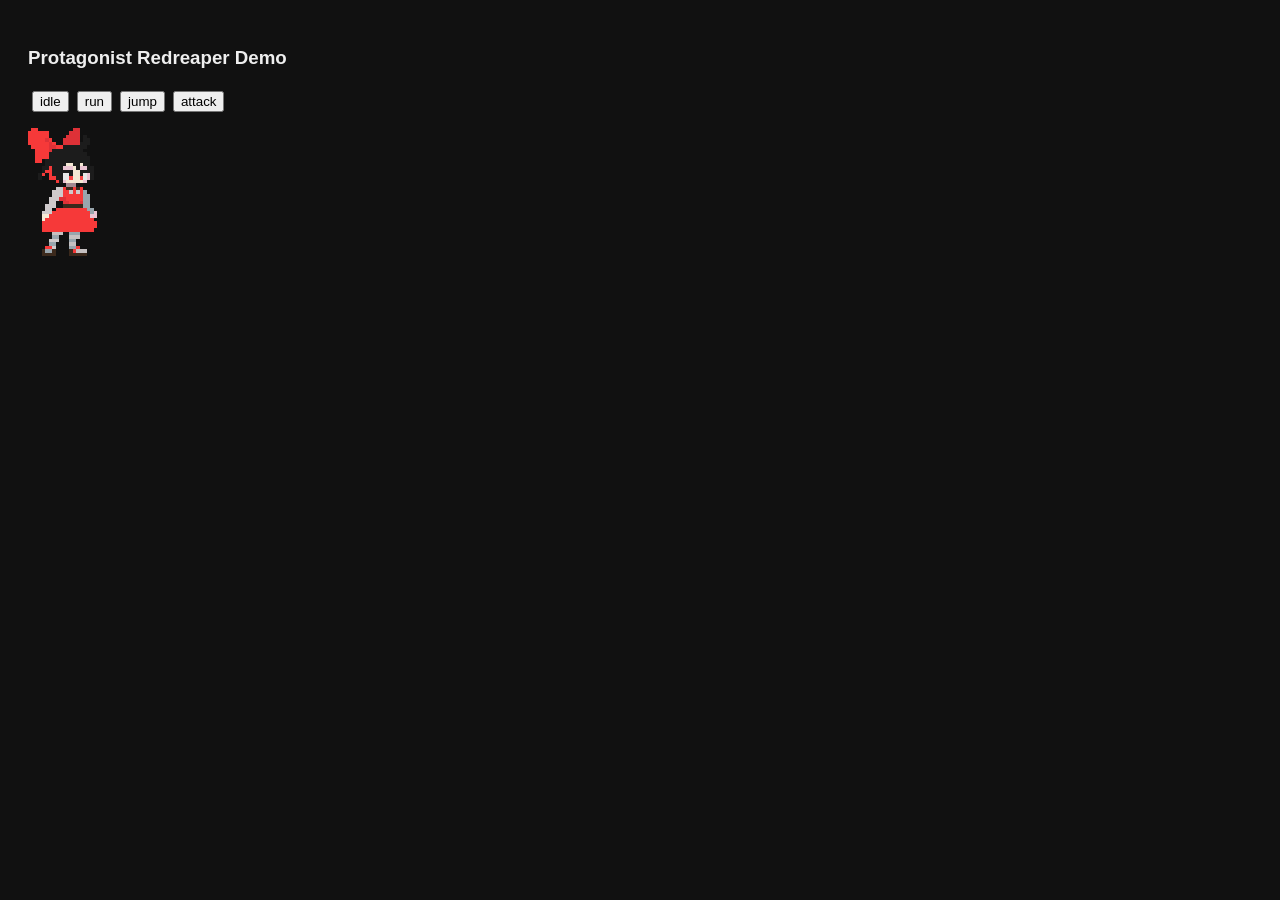
<file: assets/animations/characters/protagonist_redreaper/demo.html>
<!doctype html>
<html>
<head>
<meta charset="utf-8">
<title>Protagonist Redreaper Demo</title>
<style>
  body { background: #111; color: #eee; font-family: sans-serif; padding: 20px }
  #sprite { image-rendering: pixelated; width: auto; height: 128px; }
  button { margin: 4px }
</style>
</head>
<body>
<h3>Protagonist Redreaper Demo</h3>
<div id="controls"></div>
<div style="margin-top:12px">
  <img id="sprite" src="" alt="sprite">
</div>
<script>
const manifest = {"actions": {"idle": {"frames": ["protagonist_redreaper_idle/frames/frame_000.png", "protagonist_redreaper_idle/frames/frame_001.png", "protagonist_redreaper_idle/frames/frame_002.png", "protagonist_redreaper_idle/frames/frame_003.png"], "offsets": [0, 0, 0, 0], "bottoms": [63, 63, 63, 63], "fps": 12, "loop": true, "count_detected": 4, "expected_count": 4}, "run": {"frames": ["protagonist_redreaper_run/frames/frame_000.png", "protagonist_redreaper_run/frames/frame_001.png", "protagonist_redreaper_run/frames/frame_002.png", "protagonist_redreaper_run/frames/frame_003.png", "protagonist_redreaper_run/frames/frame_004.png", "protagonist_redreaper_run/frames/frame_005.png", "protagonist_redreaper_run/frames/frame_006.png", "protagonist_redreaper_run/frames/frame_007.png", "protagonist_redreaper_run/frames/frame_008.png"], "offsets": [0, 0, 0, 0, 0, 0, 0, 0, 0], "bottoms": [63, 63, 63, 63, 63, 63, 63, 63, 63], "fps": 12, "loop": true, "count_detected": 9, "expected_count": 9}, "jump": {"frames": ["protagonist_redreaper_jump/frames/frame_000.png", "protagonist_redreaper_jump/frames/frame_001.png", "protagonist_redreaper_jump/frames/frame_002.png", "protagonist_redreaper_jump/frames/frame_003.png", "protagonist_redreaper_jump/frames/frame_004.png", "protagonist_redreaper_jump/frames/frame_005.png"], "offsets": [0, 6, 13, 13, 6, 0], "bottoms": [63, 57, 50, 50, 57, 63], "fps": 12, "loop": true, "count_detected": 6, "expected_count": 6}, "attack": {"frames": ["protagonist_redreaper_attack/frames/frame_000.png", "protagonist_redreaper_attack/frames/frame_001.png", "protagonist_redreaper_attack/frames/frame_002.png", "protagonist_redreaper_attack/frames/frame_003.png", "protagonist_redreaper_attack/frames/frame_004.png", "protagonist_redreaper_attack/frames/frame_005.png", "protagonist_redreaper_attack/frames/frame_006.png", "protagonist_redreaper_attack/frames/frame_007.png"], "offsets": [0, 0, 0, 0, 0, 0, 0, 0], "bottoms": [63, 63, 63, 63, 63, 63, 63, 63], "fps": 12, "loop": true, "count_detected": 8, "expected_count": 8}}};
// build controls dynamically
const _ACTION_NAMES = Object.keys(manifest.actions);
setTimeout(()=>{
  const cdiv = document.getElementById('controls');
  _ACTION_NAMES.forEach(a=>{
    const b = document.createElement('button');
    b.textContent = a;
    b.addEventListener('click', ()=> setAction(a));
    cdiv.appendChild(b);
  });
},0);
const base = '.'; // demo.html is in protagonist_redreaper dir
let action = 'idle';
let frame = 0;
let timer = null;

function setAction(a) {
  action = a;
  frame = 0;
  update();
  startLoop();
}

function update() {
  const act = manifest.actions[action];
  if(!act) return;
  const frames = act.frames || [];
  if(frames.length === 0) return;
  const fps = act.fps || 12;
    const imgEl = document.getElementById('sprite');
    imgEl.src = base + '/' + frames[frame];
    // compute vertical displacement from bottoms (baseline - current_bottom)
    const btm = act.bottoms || [];
    const baseline = (typeof act.baseline !== 'undefined') ? act.baseline : ((btm.length>0) ? Math.max(...btm) : 0);
    const cur = (btm.length>frame) ? btm[frame] : baseline;
    const dy = baseline - cur;
    imgEl.style.transform = `translateY(${-dy}px)`;
  frame = (frame + 1) % frames.length;
}

function startLoop() {
  if(timer) clearInterval(timer);
  const fps = manifest.actions[action].fps || 12;
  // show first frame immediately, then start interval
  update();
  timer = setInterval(update, 1000 / fps);
}

setAction(action);
startLoop();
</script>
</body>
</html>
</file>
